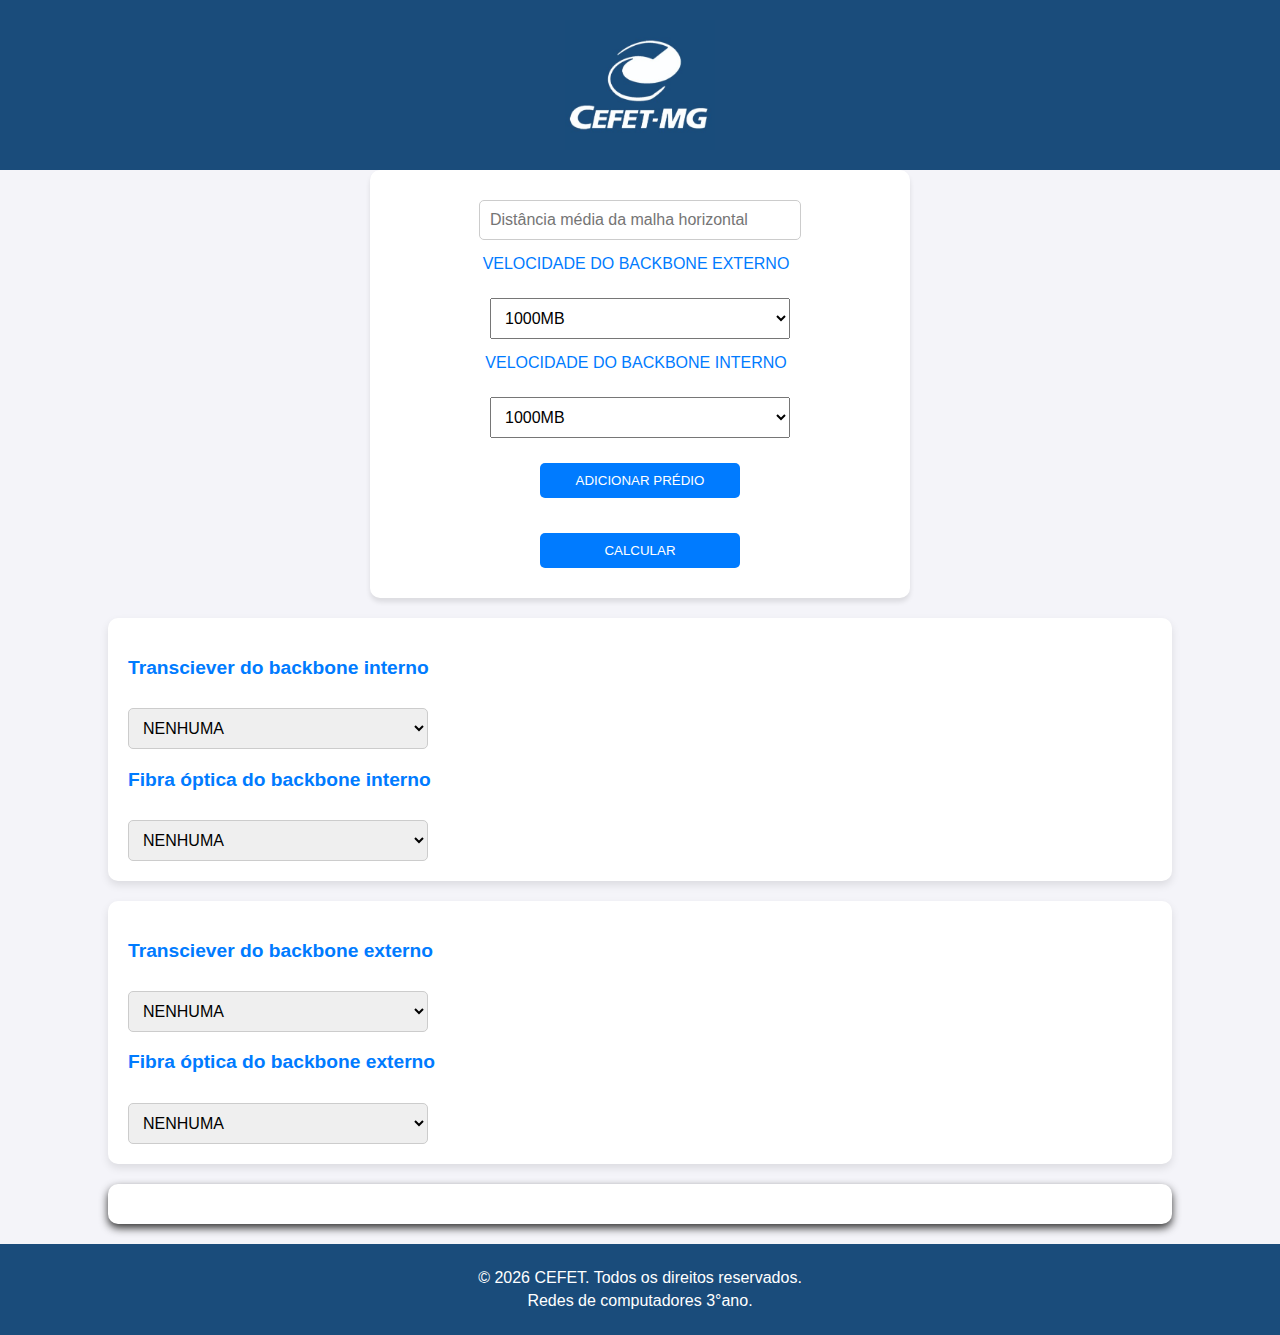
<file: index.html>
<!DOCTYPE html>
<html lang="en">

<head>
    <!--link para o jquery-->
    <script src="https://code.jquery.com/jquery-3.7.1.min.js"></script>
    <!-- links para o css -->
    <link rel="stylesheet" href="View/Styles/background.css" />
    <link rel="stylesheet" href="View/Styles/grid.css" />
    <!-- links para fontes externas -->

    <!-- Configurações globais-->
    <meta charset="UTF-8" />
    <meta name="viewport" content="width=device-width, initial-scale=1.0" />
    <title>Calculadora</title>
    <link rel="icon" type="image/x-icon" href="./View/Imagens/cefetlogo.jpg" />
</head>

<body>
    <header id="main-header">
        <div id="logo-container">
            <img src="View/Imagens/cefetlogo.jpg" alt="Logo do CEFET" id="cefet-logo" />
        </div>
    </header>
    <div id="divInputs">
        <input type="number" id="dist_media_malha_horizontal" placeholder="Distância média da malha horizontal">
        <label for="vel_back_ext">VELOCIDADE DO BACKBONE EXTERNO</label>
        <select id="vel_back_ext">
            <option value="1000">1000MB</option>
            <option value="10000">10G</option>
        </select>
        <label for="vel_back_int">VELOCIDADE DO BACKBONE INTERNO</label>
        <select id="vel_back_int">
            <option value="1000">1000MB</option>
            <option value="10000">10G</option>
        </select>
        <button id="add_predio" class="entrada">ADICIONAR PRÉDIO</button>
        <button id="calcular" class="entrada">CALCULAR</button>
    </div>
    <div id="tec_backbone">
        <div class="tecnologia_pre_definida" id="tec_back_int">
            <h3>Transciever do backbone interno</h3>
            <select class="transmissao">
                <option value="N/A">NENHUMA</option>
                <option value="1000Base-SX">1000Base-SX</option>
                <option value="1000Base-LX">1000Base-LX</option>
                <option value="10GBase-LR">10GBase-LR</option>
                <option value="10GBase-ER">10GBase-ER</option>
                <option value="10GBase-SR">10GBase-SR</option>
            </select>
            <h3>Fibra óptica do backbone interno</h3>
            <select class="fibra">
                <option value="N/A">NENHUMA</option>
                <option value="62,5x125">OM1</option>
                <option value="50x125">OM2</option>
                <option value="50x125">OM3</option>
                <option value="50x125">OM4</option>
                <option value="50x125">OM5</option>
                <option value="9x125">OS1</option>
                <option value="9x125">OS2</option>
            </select>
        </div>
        <div class="tecnologia_pre_definida" id="tec_back_ext">
            <h3>Transciever do backbone externo</h3>
            <select class="transmissao">
                <option value="N/A">NENHUMA</option>
                <option value="1000Base-SX">1000Base-SX</option>
                <option value="1000Base-LX">1000Base-LX</option>
                <option value="10GBase-LR">10GBase-LR</option>
                <option value="10GBase-ER">10GBase-ER</option>
                <option value="10GBase-SR">10GBase-SR</option>
            </select>
            <h3>Fibra óptica do backbone externo</h3>
            <select class="fibra">
                <option value="N/A">NENHUMA</option>
                <option value="62,5x125">OM1</option>
                <option value="50x125">OM2</option>
                <option value="50x125">OM3</option>
                <option value="50x125">OM4</option>
                <option value="50x125">OM5</option>
                <option value="9x125">OS1</option>
                <option value="9x125">OS2</option>
            </select>
        </div>
    </div>
    <div id="tabelas"></div>
    <div id="predios"></div>
    <footer id="main-footer">
        <p>
            &copy; <span id="current-year"></span> CEFET. Todos os direitos
            reservados.
        </p>
        <p>Redes de computadores 3°ano.</p>
    </footer>
    <script>
        document.getElementById("current-year").textContent =
            new Date().getFullYear();
    </script>
</body>
<!-- links para os controladores-->
<script src="Model/Calculators/lvl1_backbone.js"></script>
<script src="Model/Calculators/lvl2_backbone.js"></script>
<script src="Model/Calculators/malha_horizontal.js"></script>
<script src="Model/Calculators/miscelanea.js"></script>
<script src="Model/Calculators/total_backbone.js"></script>
<script src="Model/calcular.js"></script>
<script src="Controler/andares.js"></script>
<script src="Controler/predios.js"></script>
<script src="Controler/tabelas.js"></script>

<script src="Controler/main.js"></script>
<!-- links para os scripts de frontend -->

</html>
</file>
<file: View/Styles/background.css>
/* Estilização do corpo */
body {
    background-color: #f4f4f9;
    font-family: "Arial", sans-serif;
    color: #333333;
    min-height: 100vh;
}

/* Estilização geral */
.entrada {
    border-radius: 5px;
    margin: 5px 5px 15px 5px;
    padding: 10px;
    background-color: #007bff;
    color: white;
    border: none;
    cursor: pointer;
    transition: background-color 0.3s ease;
}

/* Placeholder styling */
.entrada::placeholder {
    color: #e0e0e0;
}

#main-header {
    background-color: #1a4c7b;
    padding: 0;
    height: 170px;
    display: flex;
    justify-content: center;
    border-bottom: 1px #0056b3;
}

#logo-container {
    display: flex;
    align-items: center;
    margin: 0;
    padding: 0;
}

#cefet-logo {
    max-width: 150px;
    height: auto;
    display: block;
    margin: 0;
    padding: 0;
    border: none;
}

#main-footer {
    background-color: #1a4c7b;
    color: white;
    text-align: center;
    padding: 20px 0;
    position: relative;
    bottom: 0;
    width: 100%;
}

#main-footer p {
    margin: 5px 0;
}

label {
    font-size: 1.2em;
    color: #007bff;
    margin-right: 8px;
    display: flex;
    align-items: center;
}

label input[type="radio"] {
    margin-left: 2px;
}

.entrada:hover {
    background-color: #0056b3;
}

#divInputs {
    display: flex;
    flex-direction: column;
    align-items: center;
    margin: 20px 0;
    padding: 20px;
    background-color: #ffffff;
    box-shadow: 0 4px 5px rgba(0, 0, 0, 0.1);
    border-radius: 10px;
    width: 90%;
    max-width: 900px;
}

#predios, .predio, .andar {
    margin: 20px auto;
    padding: 20px;
    background-color: #fff;
    box-shadow: 0 4px 8px;
    border-radius: 10px;
    width: 80%;
}

h2 {
    font-size: 1.5em;
    color: #007bff;
    text-align: center;
}

input[type="number"] {
    border: 1px solid #ccc;
    border-radius: 5px;
    padding: 10px;
    width: 100%;
    max-width: 300px;
    margin-top: 10px;
    font-size: 1em;
}

/* Estilização dos inputs de tecnologia para seguir o padrão */
.tecnologia_pre_definida {
    margin: 20px auto;
    padding: 20px;
    background-color: #ffffff;
    box-shadow: 0 4px 8px rgba(0, 0, 0, 0.1);
    border-radius: 10px;
    width: 80%;
    color: #333333;
}

.tecnologia_pre_definida h3 {
    color: #007bff;
    font-size: 1.2em;
}

.tecnologia_pre_definida select {
    border: 1px solid #ccc;
    border-radius: 5px;
    padding: 10px;
    margin-top: 10px;
    width: 100%;
    max-width: 300px;
    font-size: 1em;
}
</file>
<file: View/Styles/grid.css>
/* Layout básico responsivo */
body,
html {
    margin: 0;
    padding: 0;
    height: 100%;
}

#divInputs {
    display: grid;
    grid-template-columns: 1fr 1fr;
    gap: 10px;
    max-width: 500px;
    margin: auto;
}

#predios {
    display: flex;
    overflow: scroll;
}

.predio {
    min-width: 40%;
}

/* Responsividade */
@media (max-width: 768px) {
    #divInputs {
        grid-template-columns: 1fr;
    }

    #predios {
        grid-template-columns: 1fr;
    }
}

/* Estilo geral da janela que contém a tabela */
.table-container {
    width: 90%;
    margin: 50px auto;
    padding: 20px;
    border: 2px solid #ccc;
    border-radius: 10px;
    background-color: #f9f9f9;
    box-shadow: 0 4px 8px rgba(0, 0, 0, 0.1);
}

/* Estilo da tabela */
table {
    width: 100%;
    border-collapse: collapse;
}

th,
td {
    padding: 10px;
    text-align: left;
    border: 1px solid #ddd;
}

th {
    background-color: #3dabff;
    color: white;
}

tbody tr:nth-child(even) {
    background-color: #f2f2f2;
}

/* Título da tabela */
table th[colspan] {
    font-size: 1.5em;
    text-align: center;
}

/* Adaptação para dispositivos menores */
@media screen and (max-width: 768px) {
    .table-container {
        width: 100%;
        margin: 20px auto;
    }
}

/* Para alinhar o rótulo e o botão */
label {
    display: inline-flex;
    align-items: center;
    font-size: 1em; /* Pode ajustar o tamanho aqui */
    color: #007bff;
    margin-right: 8px;
}

button {
    padding: 10px 15px;
    border-radius: 5px;
    background-color: #007bff;
    color: #fff;
    border: none;
    cursor: pointer;
    transition: background-color 0.3s ease;
}

button:hover {
    background-color: #0056b3;
}

/* Para ajustar a largura dos campos */
input[type="number"],
select {
    width: calc(100% - 20px); /* Ajuste conforme necessário */
    max-width: 300px;
    margin-top: 10px;
    padding: 10px;
    font-size: 1em;
}

/* Para contêineres de andares e prédios */
.predio,
.andar {
    width: 80%;
    margin: 0 auto;
    padding: 20px;
    background-color: #fff;
    border-radius: 10px;
    box-shadow: 0 4px 8px rgba(0, 0, 0, 0.1);
}

/* Para ajustar o botão 'Calcular' e 'Adicionar Prédio' */
#divInputs button {
    width: 100%;
    max-width: 200px;
    margin: 10px auto;
}

/* Para o contêiner principal */
#divInputs {
    display: flex;
    flex-direction: column;
    align-items: center;
    gap: 15px;
    max-width: 500px;
    margin: auto;
}

/* Alinhamento do rótulo "Distância Média da Malha Horizontal" */
#distancia-malha {
    width: 100%;
    text-align: center;
    font-size: 1.2em;
    font-weight: bold;
    color: #007bff;
    margin-bottom: 10px;
}

/* Para alinhar os quadros de Backbone */
.backbone-inputs {
    display: flex;
    flex-direction: column;
    align-items: center;
    gap: 10px;
    width: 100%;
}

/* Estilo dos quadros */
.backbone-inputs select {
    width: 100%;
    max-width: 300px;
    padding: 10px;
    border-radius: 5px;
    border: 1px solid #ccc;
    font-size: 1em;
}

/* Para os botões "Calcular" e "Adicionar Prédio" */
#action-buttons {
    display: flex;
    justify-content: space-between;
    width: 100%;
    max-width: 500px;
    gap: 10px;
    margin-top: 10px;
}

button {
    padding: 10px;
    border-radius: 5px;
    background-color: #007bff;
    color: #fff;
    border: none;
    cursor: pointer;
    transition: background-color 0.3s ease;
    width: 48%; /* Para que os botões ocupem metade do espaço disponível */
}

button:hover {
    background-color: #0056b3;
}
</file>
